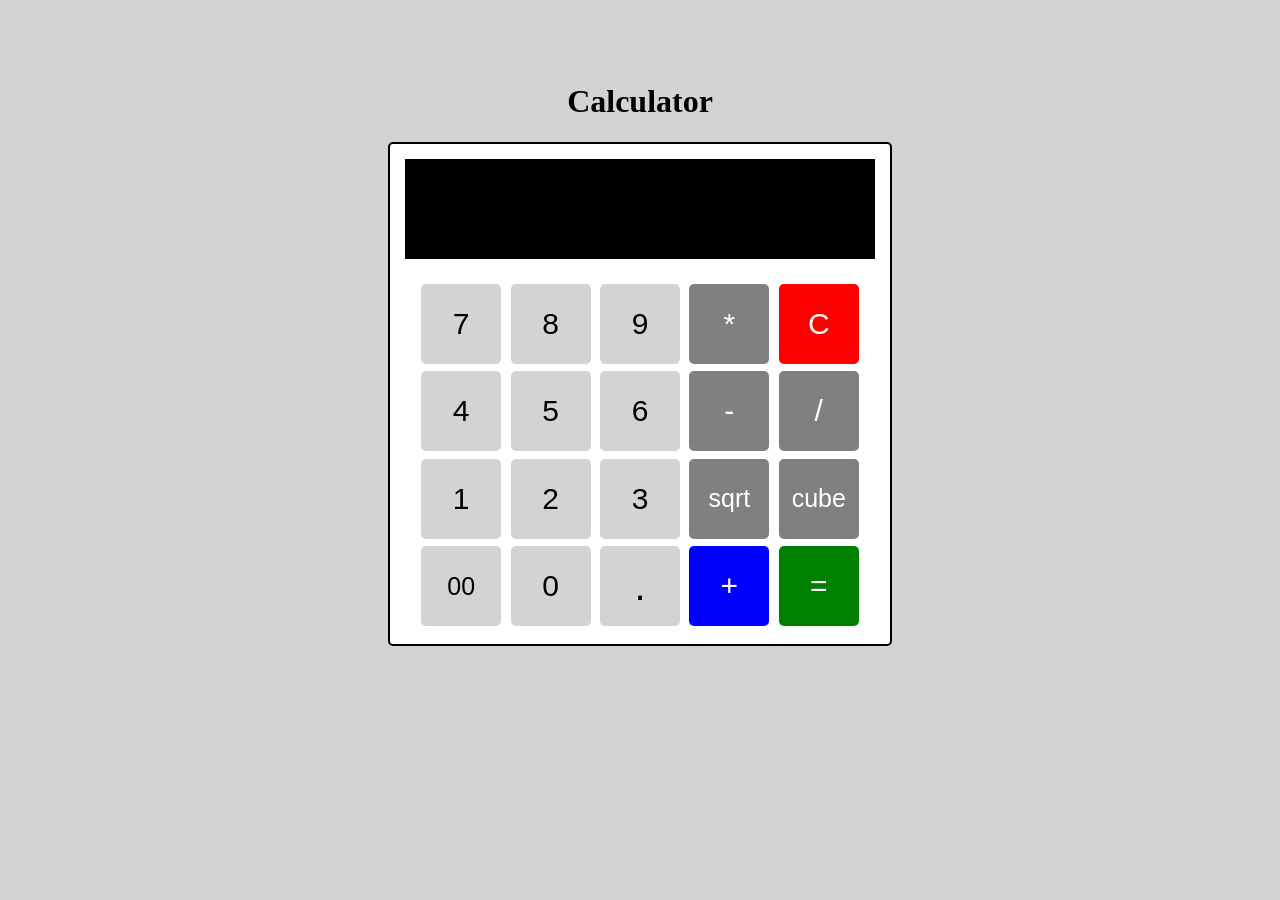
<file: calculator/index.html>
<!DOCTYPE html>
<html>
    <head>
    <title>calculator</title>
    
    </head>
    
    <body bgcolor="LIGHTGREY">
        <br>
        <br>
        <br>
    
        <center>
              <h1>Calculator</h1>
    <div id="calculator">

    </div>
    </center>
    
        <script src="cal.js">
        
        </script>
    </body>
</html>
</file>
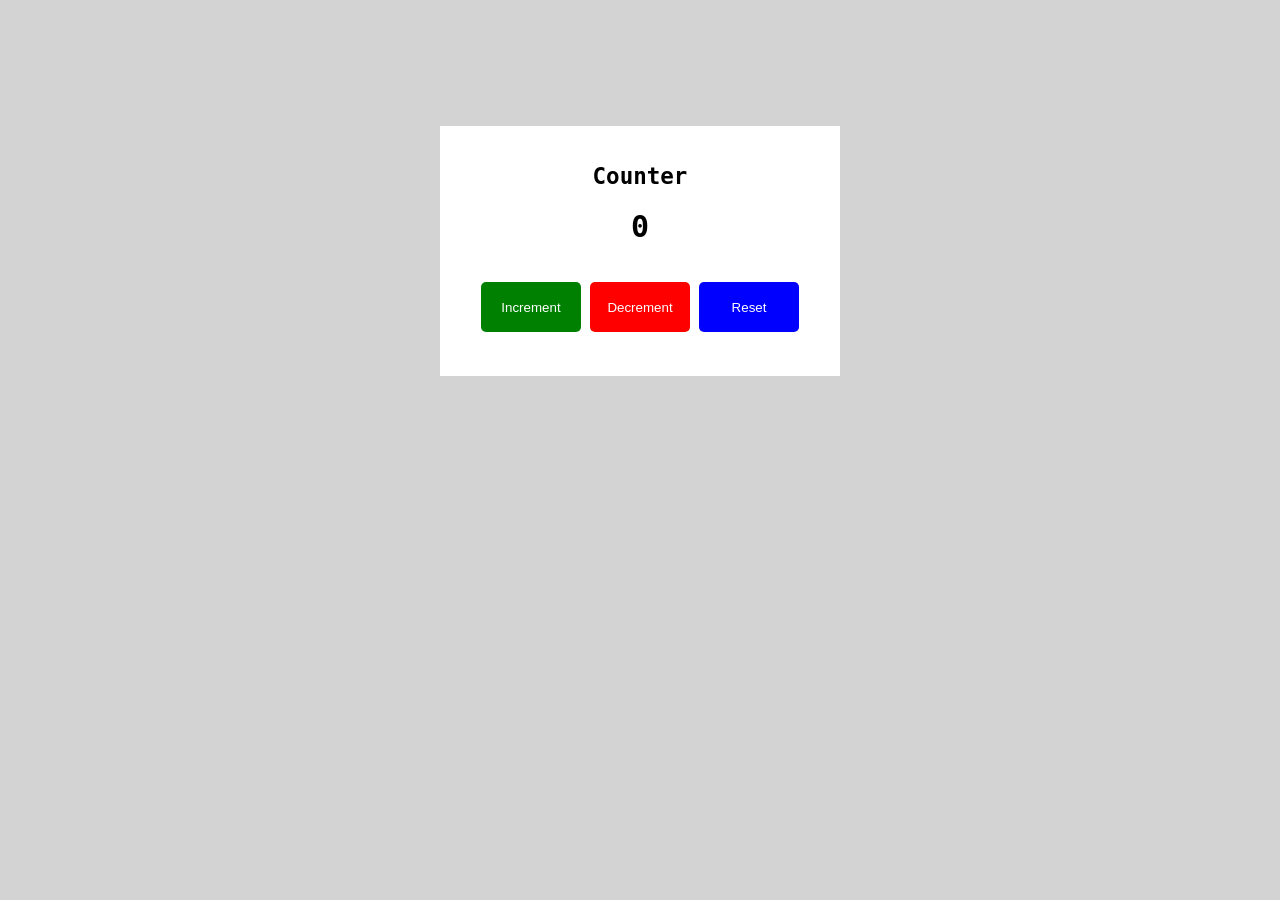
<file: counter/index.html>
<html>
    <head>
        <title>dom introduction</title>
        <link rel="stylesheet" href="style.css">
    </head>
    <body bgcolor="lightgrey">
        <center>
        <div id="main">
            <br>
            
        <h2 id="head">Counter</h2>
        <h1 id="ans">0</h1>
<br>
        <button id="btn1">increment</button>
         <button id="btn2">decrement</button>
          <button id="btn3">reset</button>
          </div>
          </center>
        <script src="counter.js"></script>
    </body>
</html>
</file>
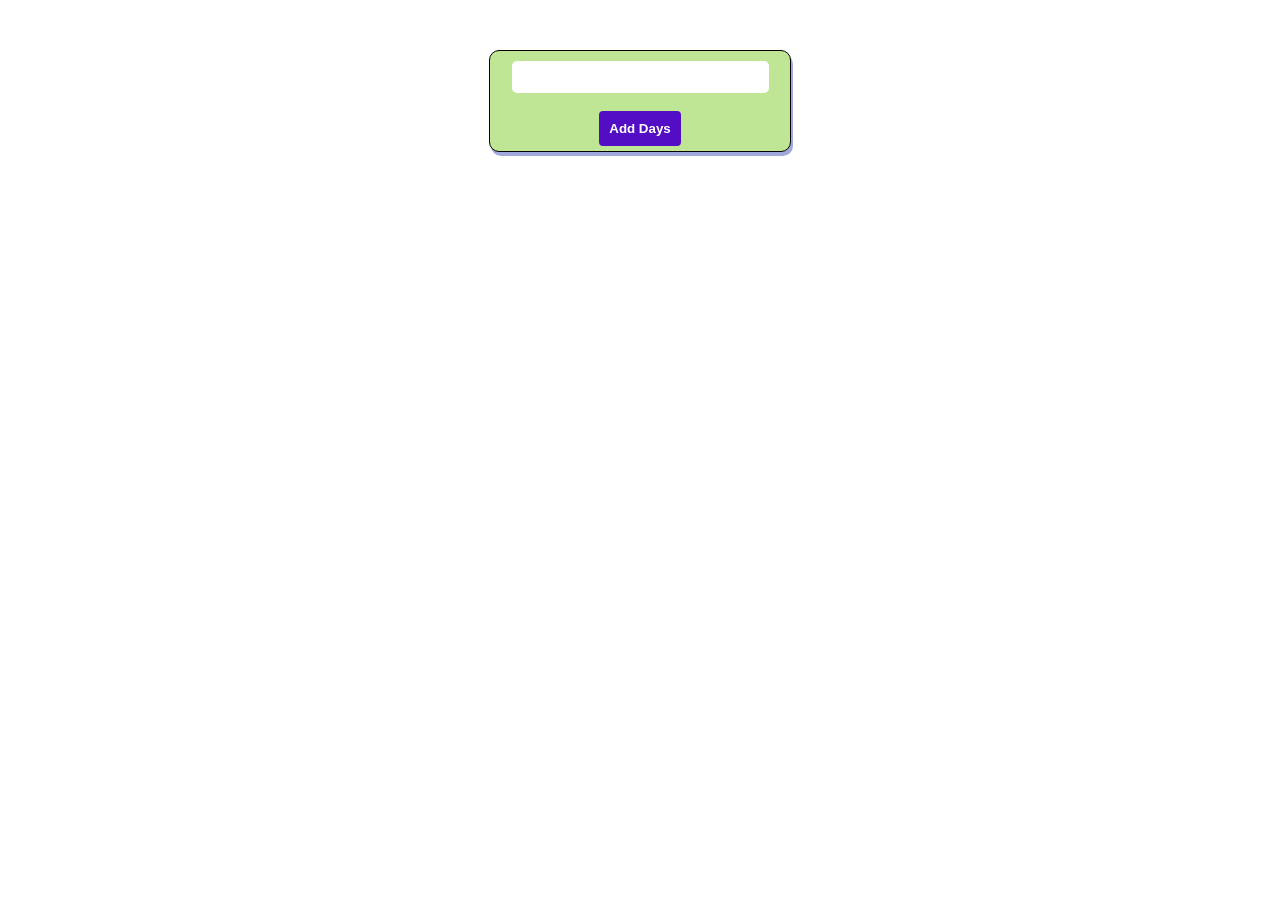
<file: todo/index.html>
<!DOCTYPE html>
<html>
    <head>
        <title>todo</title>
        <link rel="stylesheet" href="style.css">
    </head>
    <body>
        <center>
        <div id="card">
        
            <input type="text" id="name">
            <br>
            <br>
            <button id="btn1">Add Days</button>
            <br>
            <br>
            
        </div>
        <div id="seen"></div>
<!-- <br>
<br>
<br> -->
            <!-- <div  id="card2">
                <div>
                    <div id="para">days</div>
                
                    <button id="btn2">ADD</button>
                </div>
            </div> -->
            </center>
            <script src="main.js"></script>
        </div>
    </body>
</html>
</file>
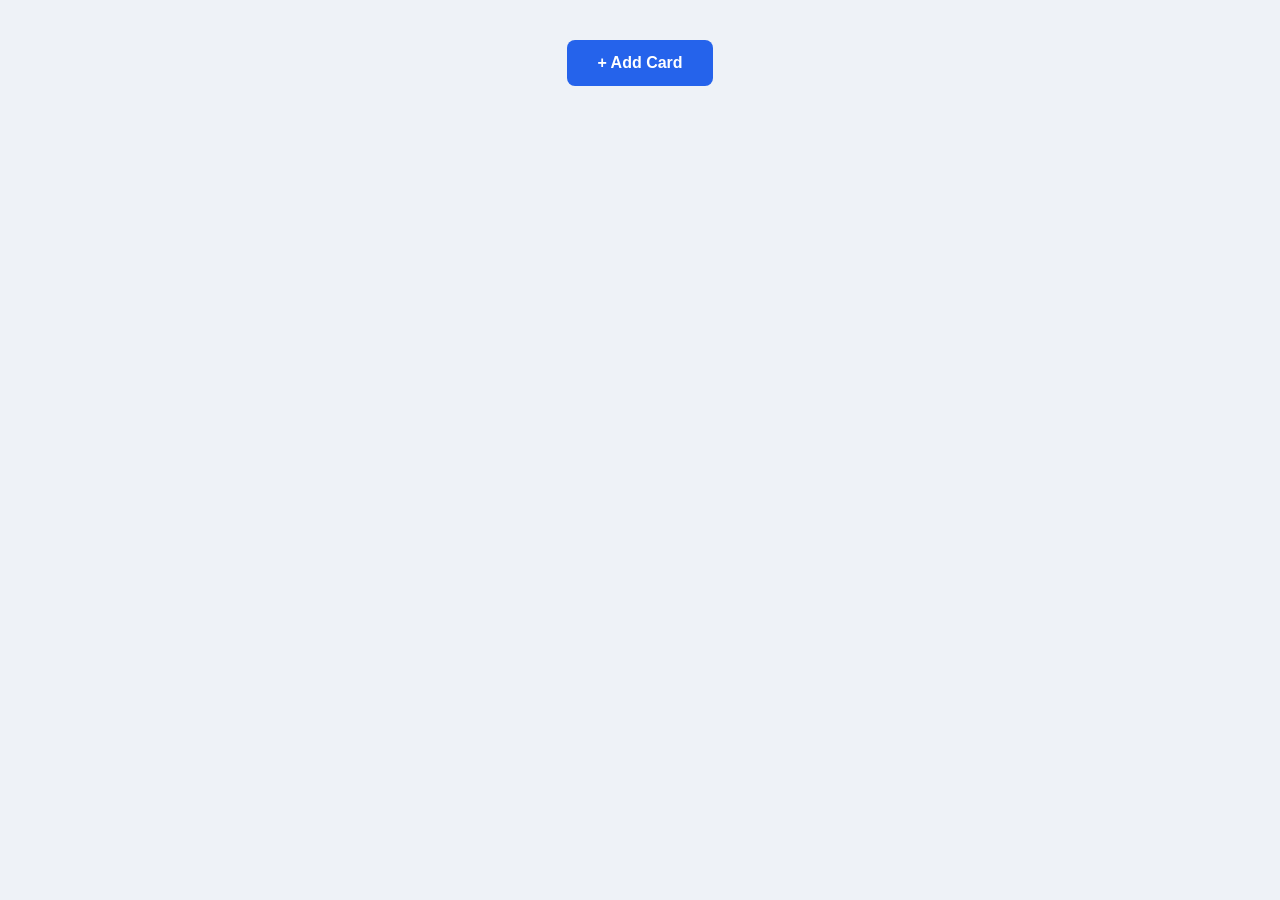
<file: todosir/index.html>
<!DOCTYPE html>
<html lang="en">
<head>
    <meta charset="UTF-8">
    <meta name="viewport" content="width=device-width, initial-scale=1.0">
    <title>Task Manager</title>
    <link rel="stylesheet" href="style.css">
</head>
<body>

    <div class="top-bar">
        <button id="btn">+ Add Card</button>
    </div>

    <div id="main_container_wraper"></div>

    <!-- ================= Modal ================= -->

    <div id="modal" class="modal">

        <div class="modal-content">

            <h2 id="modalHeading">Title</h2>

            <input type="text" id="modalInput" placeholder="Enter here...">

            <div class="modal-buttons">

                <button id="cancelBtn">
                    Cancel
                </button>

                <button id="saveBtn">
                    Save
                </button>

            </div>

        </div>

    </div>

    <script src="script.js"></script>

</body>
</html>
</file>
<file: counter/style.css>
#main{
    background-color:white;
    height: 250px;
    width: 400px;
    font-family: monospace;
    font-weight: bold;
    font-size:15px;
    margin-top:10%;
}
#btn1:hover{
    background-color:yellow;
    color: black;
}

#btn2:hover{
    background-color: yellow;
    /* font-size: 100px; */
    color: black;
}

#btn3:hover{
    background-color:yellow;
    /* font-size: 100px; */
    color: black;
}

#btn3{
    background-color:blue;
    color:white;
    border-radius:5px;
    width:100px;
    height:50px;
    border:0px;
}

#btn2{
    background-color:red;
    color:white;
    border-radius:5px;
    width:100px;
    height:50px;
    border:0px;
}
#btn1{
    background-color:green;
    color:white;
    border-radius:5px;
    width:100px;
    height:50px;
    border:0px;
}
</file>
<file: todo/style.css>
#card{
    background-color:rgb(190, 230, 148);
    box-shadow: 2px 4px rgb(161, 168, 220);
    height: 100px;
    width: 300px;
    margin-top: 50px;
    border-radius: 10px;
    border: 1px solid;
}
#btn1{
    margin-bottom: 10px;
    background-color:rgb(83, 13, 197);
    padding: 10px;
    color:white;
font-weight: bold;
    border-radius: 4px;
    border: 0px;
}

input{
    margin-top: 10px;
    font-size: 20px;
    border-radius: 5px;
    border: 0px;
    height: 30px;
    text-align: center;
}

#card2{


    background-color:rgba(143, 203, 222, 0.732);
    height: 100px;

    width: 300px;
    margin-top: 50px;
}
#seen{

    display: flex;
flex-wrap:wrap;
    gap: 20px;
}
#para{
    color: white;
    font-size: 15px;
    height: 20px;
    background-color: green;
}

#btn2{
    margin-left: 200px;
    background-color: rgb(230, 212, 108);
    border: 0px;
}
</file>
<file: todosir/style.css>
*{
    margin:0;
    padding:0;
    box-sizing:border-box;
    font-family:Arial, Helvetica, sans-serif;
}

body{

    background:#eef2f7;

    padding:40px;

}

/* ================= Top Bar ================= */

.top-bar{

    display:flex;

    justify-content:center;

    margin-bottom:40px;

}

#btn{

    padding:14px 30px;

    border:none;

    border-radius:8px;

    cursor:pointer;

    background:#2563eb;

    color:white;

    font-size:16px;

    font-weight:bold;

    transition:.3s;

}

#btn:hover{

    background:#1d4ed8;

    transform:translateY(-3px);

}

/* ================= Card Wrapper ================= */

#main_container_wraper{

    display:grid;

    grid-template-columns:repeat(auto-fit,minmax(360px,1fr));

    gap:25px;

}

/* ================= Card ================= */

.card{

    background:white;

    border-radius:15px;

    overflow:hidden;

    box-shadow:0 10px 25px rgba(0,0,0,.15);

    transition:.3s;

}

.card:hover{

    transform:translateY(-5px);

}

/* ================= Card Header ================= */

.card-header{

    display:flex;

    align-items:center;

    justify-content:space-between;

    background:#2563eb;

    padding:15px;

    gap:10px;

}

.card-header h2{

    flex:1;

    color:white;

    text-align:center;

    font-size:22px;

}

.card-header .buttons{

    display:flex;

    gap:8px;

}

.card-header button{

    border:none;

    padding:8px 12px;

    cursor:pointer;

    border-radius:6px;

    font-weight:bold;

    transition:.3s;

}

.rename-btn{

    background:#f59e0b;

    color:white;

}

.rename-btn:hover{

    background:#d97706;

}

.add-task-btn{

    background:#10b981;

    color:white;

}

.add-task-btn:hover{

    background:#059669;

}

/* ================= Task Container ================= */

.task-container{

    padding:15px;

    display:flex;

    flex-direction:column;

    gap:12px;

    min-height:80px;

}

/* ================= Task ================= */

.task{

    display:flex;

    justify-content:space-between;

    align-items:center;

    padding:12px;

    background:#f9fafb;

    border-radius:8px;

    border:1px solid #ddd;

    transition:.3s;

}

.task:hover{

    background:#f1f5f9;

}

.left{

    display:flex;

    align-items:center;

    gap:10px;

}

.left span{

    font-size:16px;

    font-weight:500;

}

.left input{

    width:18px;

    height:18px;

    cursor:pointer;

}

.right{

    display:flex;

    gap:8px;

}

/* ================= Buttons ================= */

.edit-btn{

    background:#f59e0b;

    color:white;

    border:none;

    padding:8px 12px;

    border-radius:6px;

    cursor:pointer;

}

.edit-btn:hover{

    background:#d97706;

}

.delete-btn{

    background:#ef4444;

    color:white;

    border:none;

    padding:8px 12px;

    border-radius:6px;

    cursor:pointer;

}

.delete-btn:hover{

    background:#dc2626;

}

/* ================= Delete Card ================= */

.delete-card-btn{

    width:100%;

    padding:15px;

    border:none;

    background:#ef4444;

    color:white;

    cursor:pointer;

    font-size:16px;

    transition:.3s;

}

.delete-card-btn:hover{

    background:#dc2626;

}

/* ================= Completed ================= */

.completed span{

    text-decoration:line-through;

    color:#9ca3af;

}

/* ================= Modal ================= */

.modal{

    position:fixed;

    top:0;

    left:0;

    width:100%;

    height:100%;

    background:rgba(0,0,0,.5);

    display:none;

    justify-content:center;

    align-items:center;

    z-index:1000;

}

.modal.show{

    display:flex;

}

/* ================= Modal Content ================= */

.modal-content{

    width:400px;

    background:white;

    padding:25px;

    border-radius:12px;

    animation:popup .25s ease;

}

@keyframes popup{

    from{

        transform:scale(.8);

        opacity:0;

    }

    to{

        transform:scale(1);

        opacity:1;

    }

}

.modal-content h2{

    margin-bottom:20px;

}

.modal-content input{

    width:100%;

    padding:12px;

    border:1px solid #ddd;

    border-radius:6px;

    font-size:16px;

    outline:none;

}

.modal-content input:focus{

    border:1px solid #2563eb;

}

/* ================= Modal Buttons ================= */

.modal-buttons{

    display:flex;

    justify-content:flex-end;

    gap:10px;

    margin-top:20px;

}

#cancelBtn{

    padding:10px 20px;

    border:none;

    background:#6b7280;

    color:white;

    border-radius:6px;

    cursor:pointer;

}

#cancelBtn:hover{

    background:#4b5563;

}

#saveBtn{

    padding:10px 20px;

    border:none;

    background:#2563eb;

    color:white;

    border-radius:6px;

    cursor:pointer;

}

#saveBtn:hover{

    background:#1d4ed8;

}

/* ================= Responsive ================= */

@media(max-width:768px){

    body{

        padding:20px;

    }

    .modal-content{

        width:90%;

    }

}
</file>
